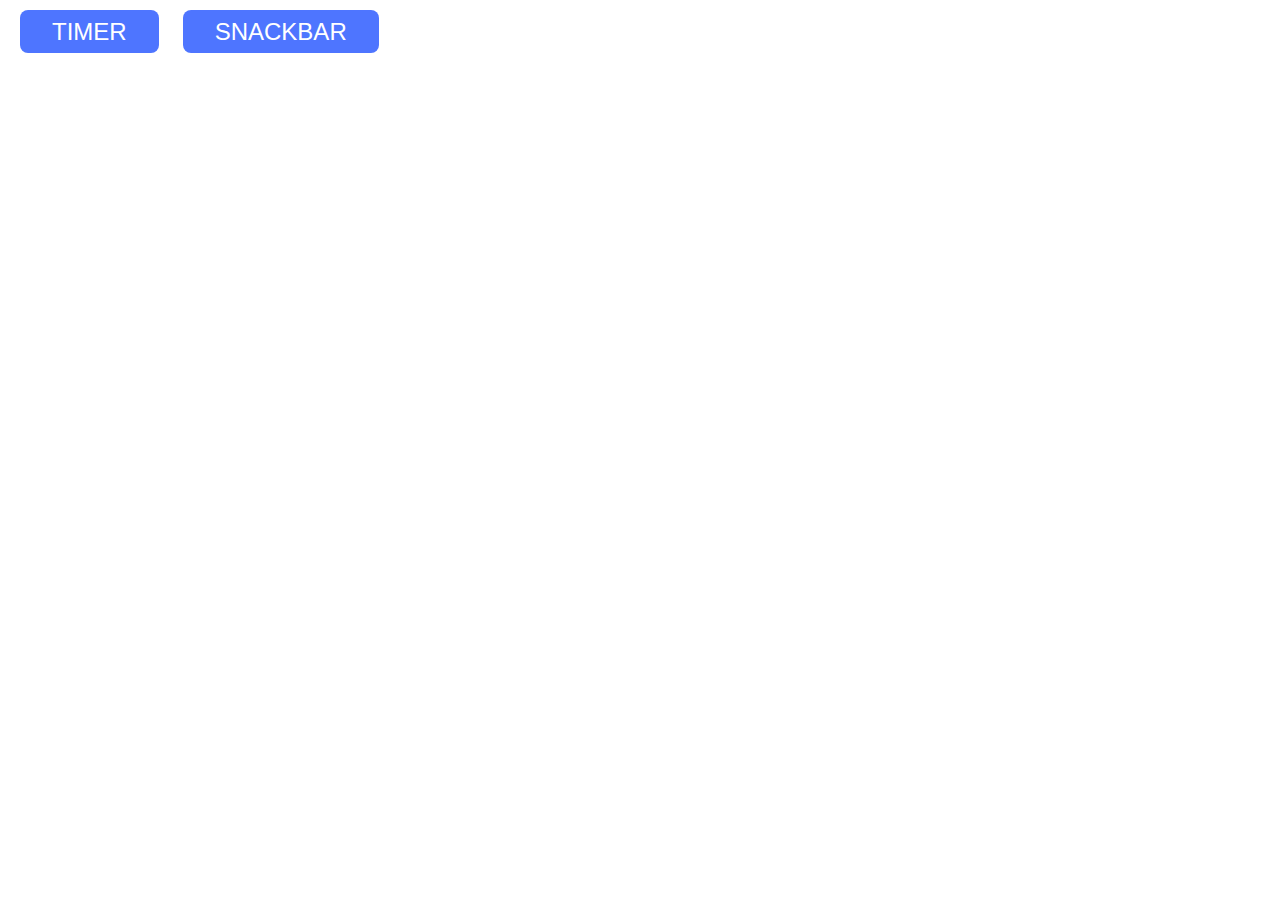
<file: src/index.html>
<!DOCTYPE html>
<html lang="en">
  <head>
    <meta charset="UTF-8" />
    <link rel="icon" type="image/svg+xml" href="/favicon.svg" />
    <meta name="viewport" content="width=device-width, initial-scale=1.0" />
    <title>Oleksandr Zhunkin HW-10</title>
    <link rel="stylesheet" href="./css/styles.css" />
    <link rel="stylesheet" href="./css/reset.css" />
  </head>
  <body>
    <ul class="nav-list">
      <li class="nav-item">
        <a href="./1-timer.html" class="nav-link">TIMER</a>
      </li>

      <li class="nav-item">
        <a href="./2-snackbar.html" class="nav-link">SNACKBAR</a>
      </li>
    </ul>
  </body>
</html>
</file>
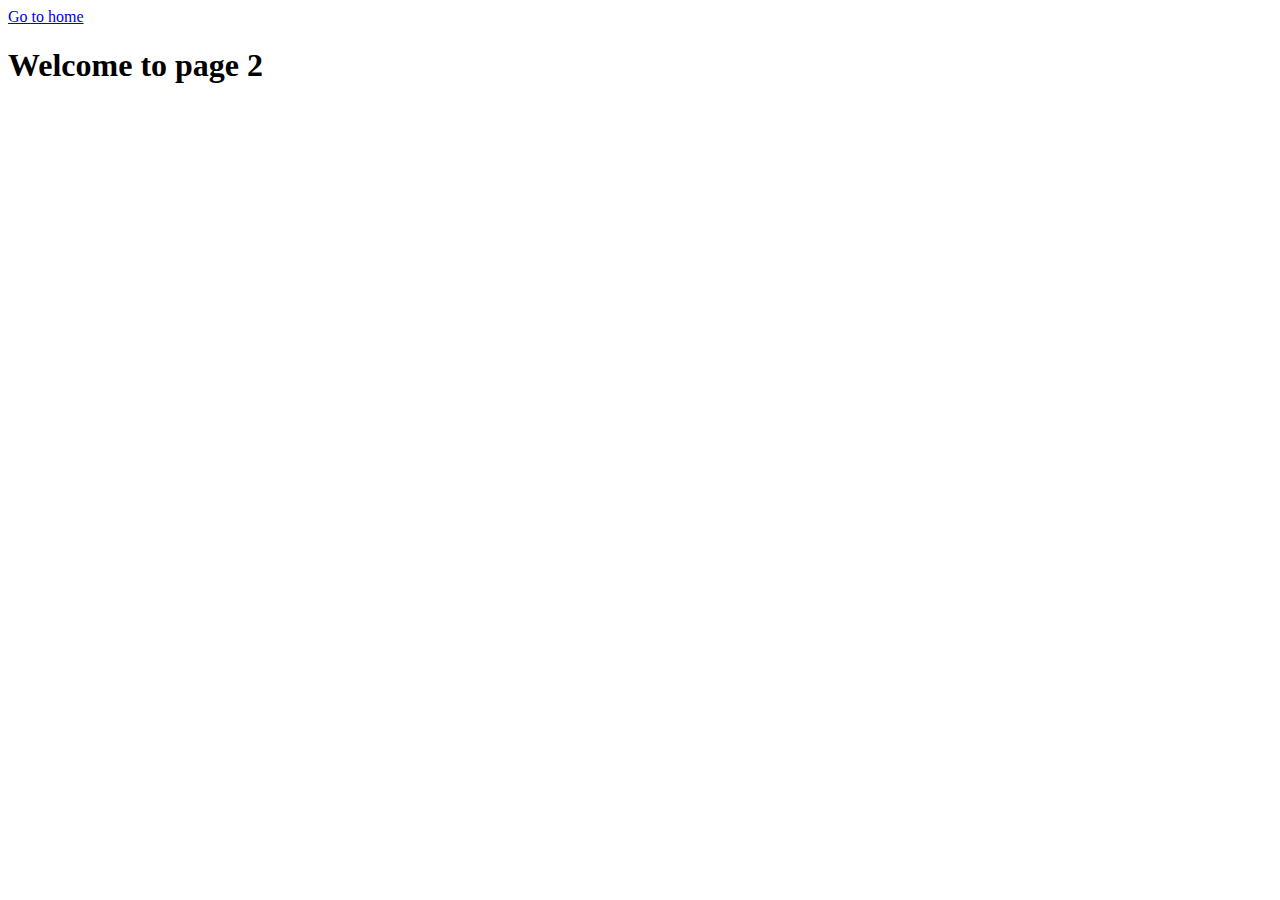
<file: page-2.html>
<!DOCTYPE html>
<html lang="en">
  <head>
    <meta charset="UTF-8" />
    <meta http-equiv="X-UA-Compatible" content="IE=edge" />
    <meta name="viewport" content="width=device-width, initial-scale=1.0" />
    <title>Page 2</title>
  </head>
  <body>
    <section>
      <a href="./index.html">Go to home</a>
      <h1>Welcome to page 2</h1>
    </section>
  </body>
</html>
</file>
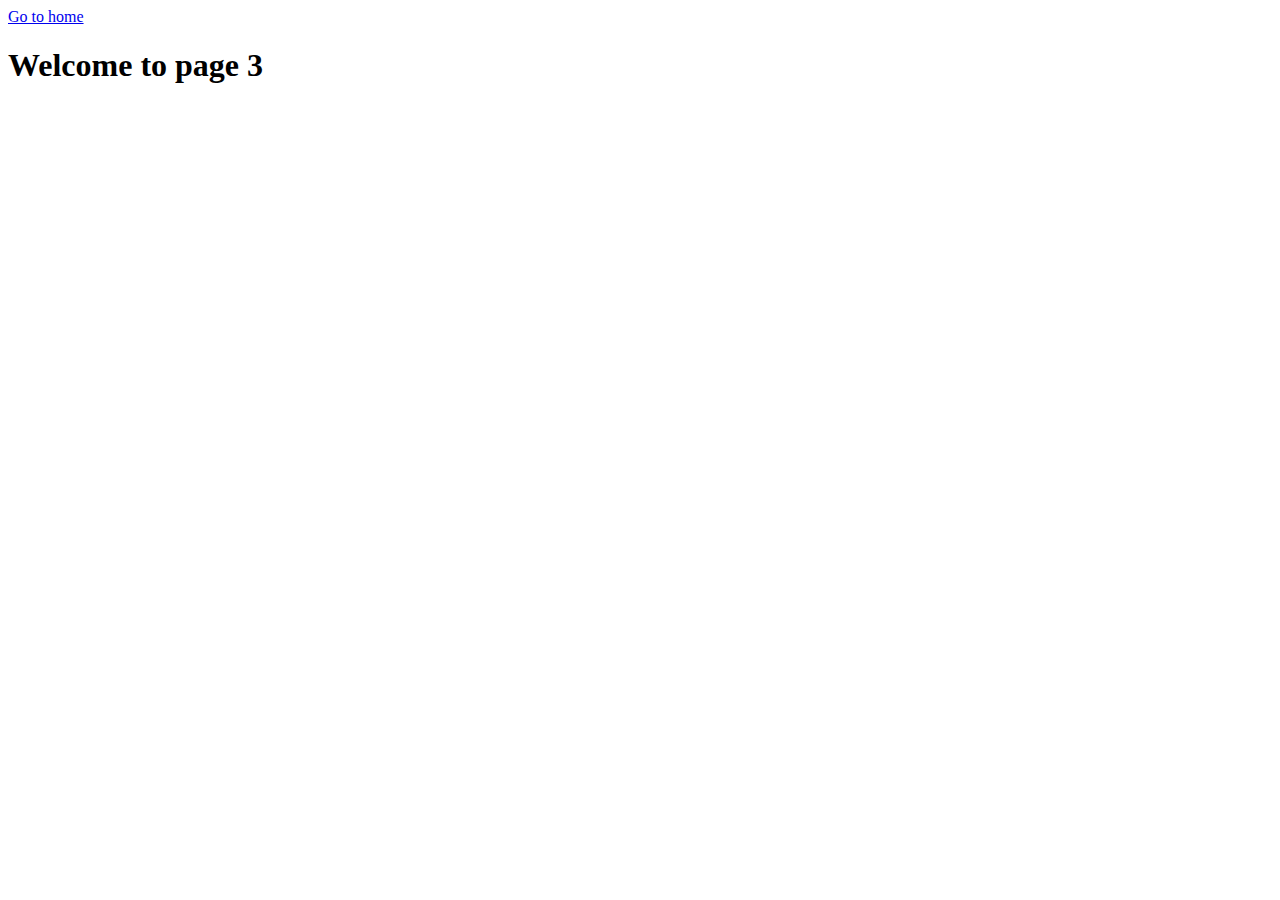
<file: page-3.html>
<!DOCTYPE html>
<html lang="en">
  <head>
    <meta charset="UTF-8" />
    <meta http-equiv="X-UA-Compatible" content="IE=edge" />
    <meta name="viewport" content="width=device-width, initial-scale=1.0" />
    <title>Page 3</title>
  </head>
  <body>
    <section>
      <a href="./index.html">Go to home</a>
      <h1>Welcome to page 3</h1>
    </section>
  </body>
</html>
</file>
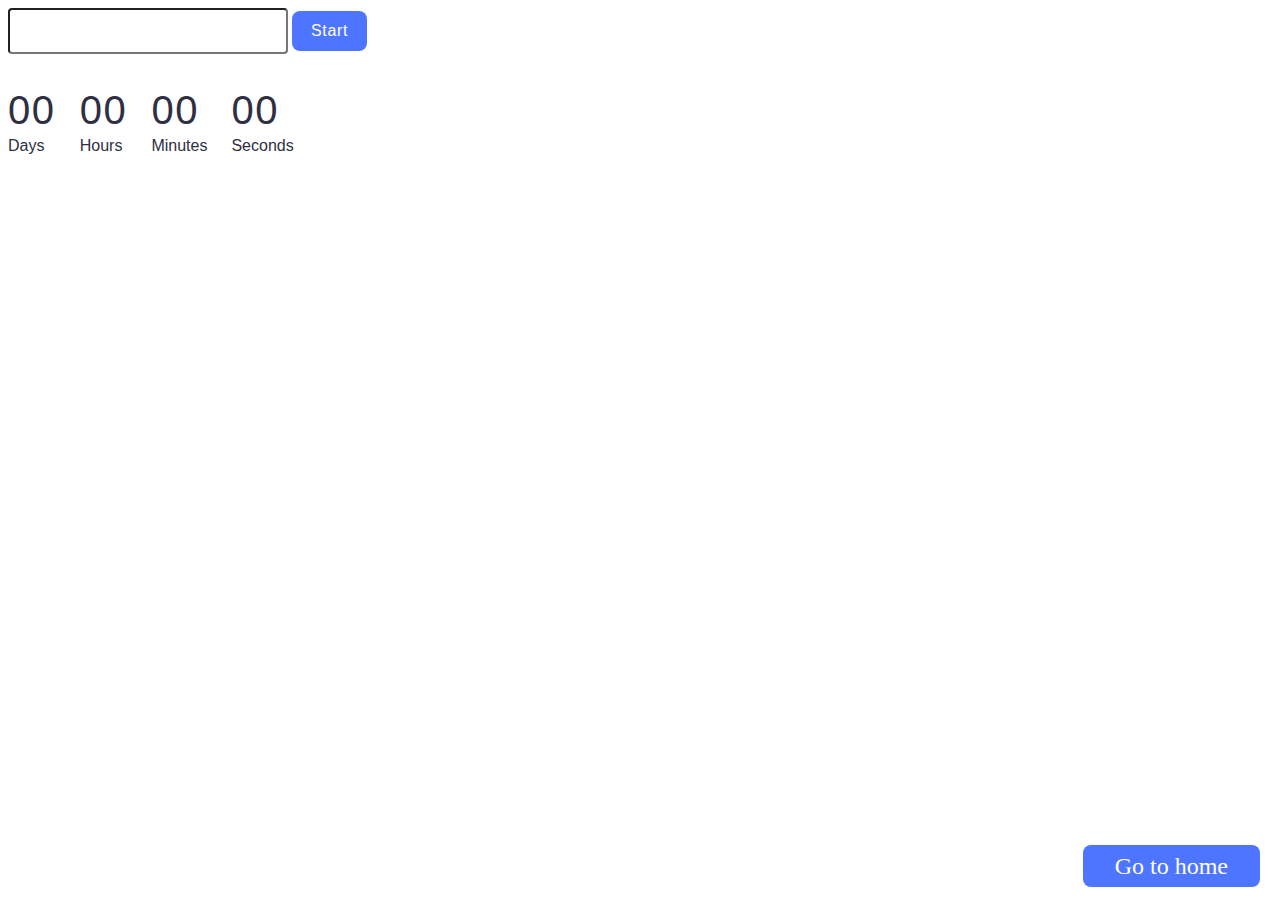
<file: src/1-timer.html>
<!DOCTYPE html>
<html lang="en">
  <head>
    <meta charset="UTF-8" />
    <meta http-equiv="X-UA-Compatible" content="IE=edge" />
    <meta name="viewport" content="width=device-width, initial-scale=1.0" />
    <title>TIMER</title>
    <link rel="stylesheet" href="./css/1-timer.css" />
    <link rel="stylesheet" href="./css/reset.css" />
  </head>
  <body>
    <input type="text" id="datetime-picker" />
    <button type="button" data-start>Start</button>

    <div class="timer js-timer">
      <div class="field">
        <span class="value" data-days>00</span>
        <span class="label">Days</span>
      </div>
      <div class="field">
        <span class="value" data-hours>00</span>
        <span class="label">Hours</span>
      </div>
      <div class="field">
        <span class="value" data-minutes>00</span>
        <span class="label">Minutes</span>
      </div>
      <div class="field">
        <span class="value" data-seconds>00</span>
        <span class="label">Seconds</span>
      </div>
    </div>
    <section class="navigation">
      <a class="nav-link" href="./index.html">Go to home</a>
    </section>
    <script type="module" src="./js/1-timer.js"></script>
  </body>
</html>
</file>
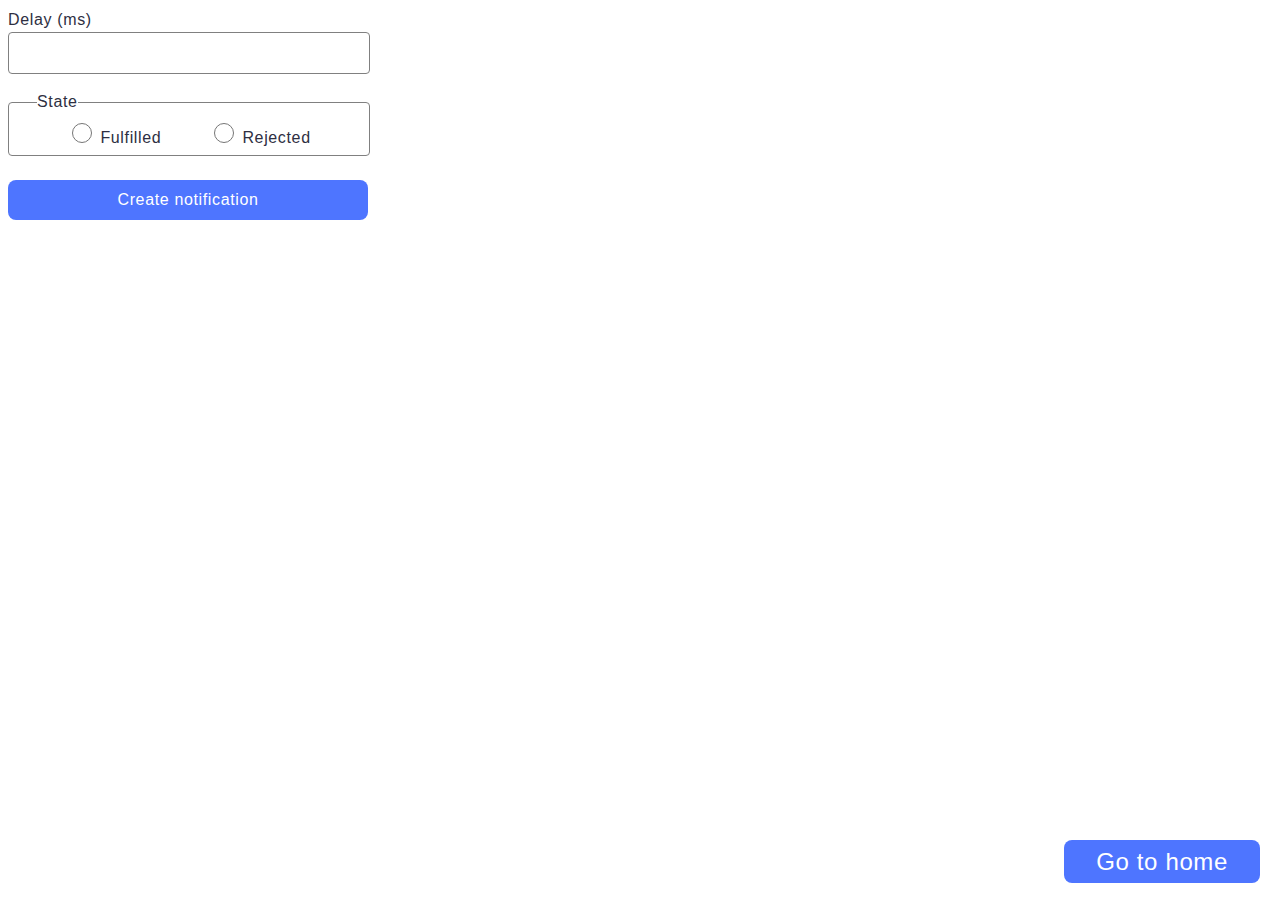
<file: src/2-snackbar.html>
<!DOCTYPE html>
<html lang="en">
  <head>
    <meta charset="UTF-8" />
    <meta http-equiv="X-UA-Compatible" content="IE=edge" />
    <meta name="viewport" content="width=device-width, initial-scale=1.0" />
    <title>SNACKBAR</title>
    <link rel="stylesheet" href="./css/2-snackbar.css" />
    <link rel="stylesheet" href="./css/reset.css" />
  </head>
  <body>
    <section>
      <form class="form">
        <label>
          Delay (ms)
          <input type="number" name="delay" required />
        </label>

        <fieldset>
          <legend>State</legend>
          <label>
            <input type="radio" name="state" value="fulfilled" required />
            Fulfilled
          </label>
          <label>
            <input type="radio" name="state" value="rejected" required />
            Rejected
          </label>
        </fieldset>

        <button type="submit">Create notification</button>
      </form>
    </section>
    <section class="navigation">
      <a class="nav-link" href="./index.html">Go to home</a>
    </section>
    <script type="module" src="./js/2-snackbar.js"></script>
  </body>
</html>
</file>
<file: src/css/1-timer.css>
#datetime-picker {
  border-radius: 4px;
  width: 272px;
  height: 40px;
  font-family: 'Montserrat', sans-serif;
  font-weight: 400;
  font-size: 16px;
  line-height: 1.5;
  letter-spacing: 0.04em;
  color: #2e2f42;
}

[data-start] {
  border-radius: 8px;
  width: 75px;
  height: 40px;
  background-color: #4e75ff;
  font-family: 'Montserrat', sans-serif;
  font-weight: 500;
  font-size: 16px;
  line-height: 1.5;
  letter-spacing: 0.04em;
  color: #fff;
  border: none;
}

[data-start]:hover,
[data-start]:focus {
  background-color: #6c8cff;
  color: #fff;
}
button[disabled] {
  background-color: #cfcfcf;
  color: #989898;
  cursor: not-allowed;
}
button[disabled]:hover,
button[disabled]:focus {
  background-color: #cfcfcf;
  color: #989898;
}

.timer {
  display: flex;
  gap: 24px;
  margin-top: 32px;
}

.field {
  display: flex;
  flex-direction: column;
}
.value {
  font-family: 'Montserrat', sans-serif;
  font-weight: 400;
  font-size: 40px;
  line-height: 1.2;
  letter-spacing: 0.04em;
  color: #2e2f42;
}
.label {
  font-family: 'Montserrat', sans-serif;
  font-weight: 400;
  font-size: 16px;
  line-height: 1.5;
  color: #2e2f42;
}
.navigation {
  position: absolute;
  right: 20px;
  bottom: 20px;
  font-size: 24px;
  color: #fff;
}
.nav-link {
  width: 100%;
  height: 100%;
  padding: 8px 32px;
  border-radius: 8px;
  background-color: #4e75ff;
}
.nav-link:hover,
.nav-link:focus {
  background-color: #6c8cff;
}
</file>
<file: src/css/2-snackbar.css>
body {
  font-family: 'Montserrat', sans-serif;
  font-size: 16px;
  line-height: 1.5;
  letter-spacing: 0.04em;
  color: #2e2f42;
  font-weight: 400;
}
legend {
  margin: 0;
  padding: 0;
  margin-left: 28px;
}
fieldset {
  width: 360px;
  height: 64px;
  border-radius: 4px;
  border: 1px solid #808080;
  outline: none;
  margin: 0;
  padding: 0;
  margin-bottom: 24px;
  display: flex;
  align-items: center;
  justify-content: center;
  gap: 48px;
}
fieldset:hover,
fieldset:focus {
  border-color: #000;
}
[type='number'] {
  border: 1px solid #808080;
  border-radius: 4px;
  width: 288px;
  height: 40px;
  outline: none;
  padding: 0;
  padding: 0 36px;
  font-family: 'Montserrat', sans-serif;
  font-weight: 400;
  font-size: 16px;
  line-height: 1.5;
  letter-spacing: 0.04em;
  color: #2e2f42;
}
[type='number']:hover,
[type='number']:focus {
  border-color: #000;
}
[type='radio'] {
  width: 20px;
  height: 20px;
}

button {
  border-radius: 8px;
  padding: 8px 16px;
  width: 360px;
  height: 40px;
  background-color: #4e75ff;
  border: none;
  font-family: 'Montserrat', sans-serif;
  font-weight: 500;
  font-size: 16px;
  line-height: 1.5;
  letter-spacing: 0.04em;
  color: #fff;
}
button:hover,
button:focus {
  background-color: #6c8cff;
}

.form > label {
  margin-bottom: 16px;
  display: flex;
  flex-direction: column;
}

.navigation {
  position: absolute;
  right: 20px;
  bottom: 20px;
  font-size: 24px;
  color: #fff;
}
.nav-link {
  width: 100%;
  height: 100%;
  padding: 8px 32px;
  border-radius: 8px;
  background-color: #4e75ff;
}
.nav-link:hover,
.nav-link:focus {
  background-color: #6c8cff;
}
</file>
<file: src/css/styles.css>
/**
  |============================
  | include css partials with
  | default @import url()
  |============================
*/
@import url('./reset.css');

:root {
  font-family: Inter, Avenir, Helvetica, Arial, sans-serif;
  font-size: 16px;
  line-height: 24px;
  font-weight: 400;

  color: #242424;
  background-color: rgba(255, 255, 255, 0.87);

  font-synthesis: none;
  text-rendering: optimizeLegibility;
  -webkit-font-smoothing: antialiased;
  -moz-osx-font-smoothing: grayscale;
  -webkit-text-size-adjust: 100%;
}
.nav-list {
  display: flex;
  gap: 24px;
  font-size: 24px;
  color: #fff;
  position: absolute;
  top: 20px;
  left: 20px;
}
.nav-item {
  text-align: center;
}
.nav-link {
  width: 100%;
  height: 100%;
  padding: 8px 32px;
  border-radius: 8px;
  background-color: #4e75ff;
}
.nav-link:hover,
.nav-link:focus {
  background-color: #6c8cff;
}
</file>
